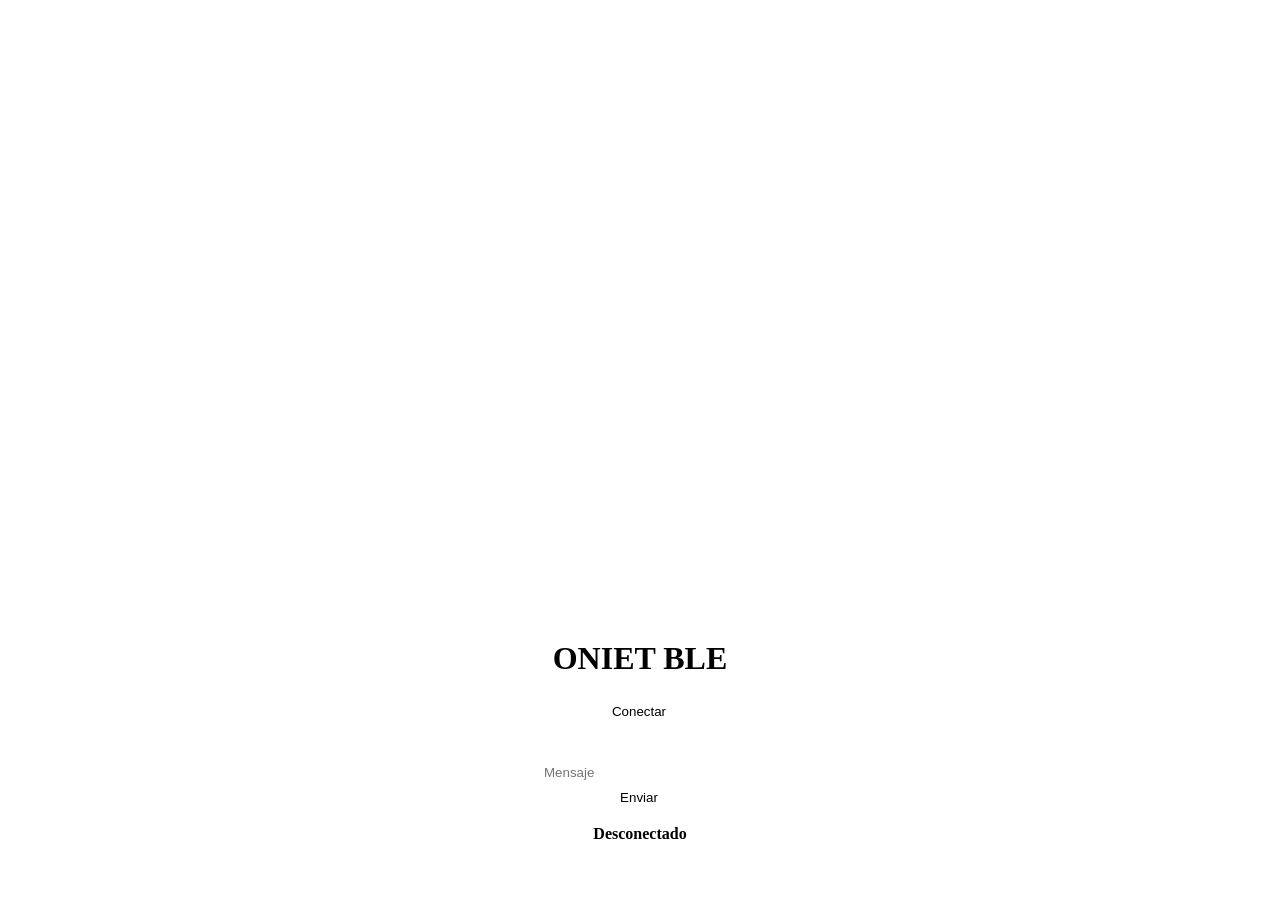
<file: paginaweb/BLE/index.html>
<!DOCTYPE html>
<html lang="es">
<head>
    <meta charset="UTF-8">
    <meta name="viewport" content="width=device-width, initial-scale=1.0">
    <title>ONIET BLE</title>

    <link rel="stylesheet" href="style.css">
</head>

<body>

    <h1>ONIET BLE</h1>

    <button id="connect">Conectar</button>

    <br><br>

    <input id="message" type="text" placeholder="Mensaje">

    <button id="send">Enviar</button>

    <p id="status">Desconectado</p>

    <pre id="received"></pre>

    <script>

        let device;
        let characteristic;

        const SERVICE_UUID = "0000ffe0-0000-1000-8000-00805f9b34fb";
        const CHARACTERISTIC_UUID = "0000ffe1-0000-1000-8000-00805f9b34fb";


        document.getElementById("connect").addEventListener("click", async () => {

            try {

                device = await navigator.bluetooth.requestDevice({
                    filters: [
                        { services: [SERVICE_UUID] }
                    ]
                });

                document.getElementById("status").textContent =
                    "Conectando...";

                const server = await device.gatt.connect();

                const service =
                    await server.getPrimaryService(SERVICE_UUID);

                characteristic =
                    await service.getCharacteristic(CHARACTERISTIC_UUID);

                await characteristic.startNotifications();

                let buffer = "";

                characteristic.addEventListener(
                    "characteristicvaluechanged",
                    event => {

                        const decoder = new TextDecoder();

                        const mensaje = decoder.decode(event.target.value);

                        buffer += mensaje;

                        const partes = buffer.split("\n");

                        buffer = partes.pop();

                        for (const registro of partes) {

                            console.log("REGISTRO:", registro);

                            document.getElementById("received").textContent =
                                registro;
                        }
                    }
                );

                document.getElementById("status").textContent =
                    "🟢 Conectado a " + device.name;

            } catch (error) {

                console.error(error);

                document.getElementById("status").textContent =
                    "❌ Error: " + error.message;
            }

        });


        document.getElementById("send").addEventListener("click", async () => {

            if (!characteristic) {
                alert("Primero conectá el Bluetooth");
                return;
            }

            document.getElementById("received").textContent = "";

            const message =
                document.getElementById("message").value;

            const encoder = new TextEncoder();

            const data = encoder.encode(message);

            await characteristic.writeValue(data);

            console.log("Enviado:", message);

        });

    </script>

</body>
</html>
</file>
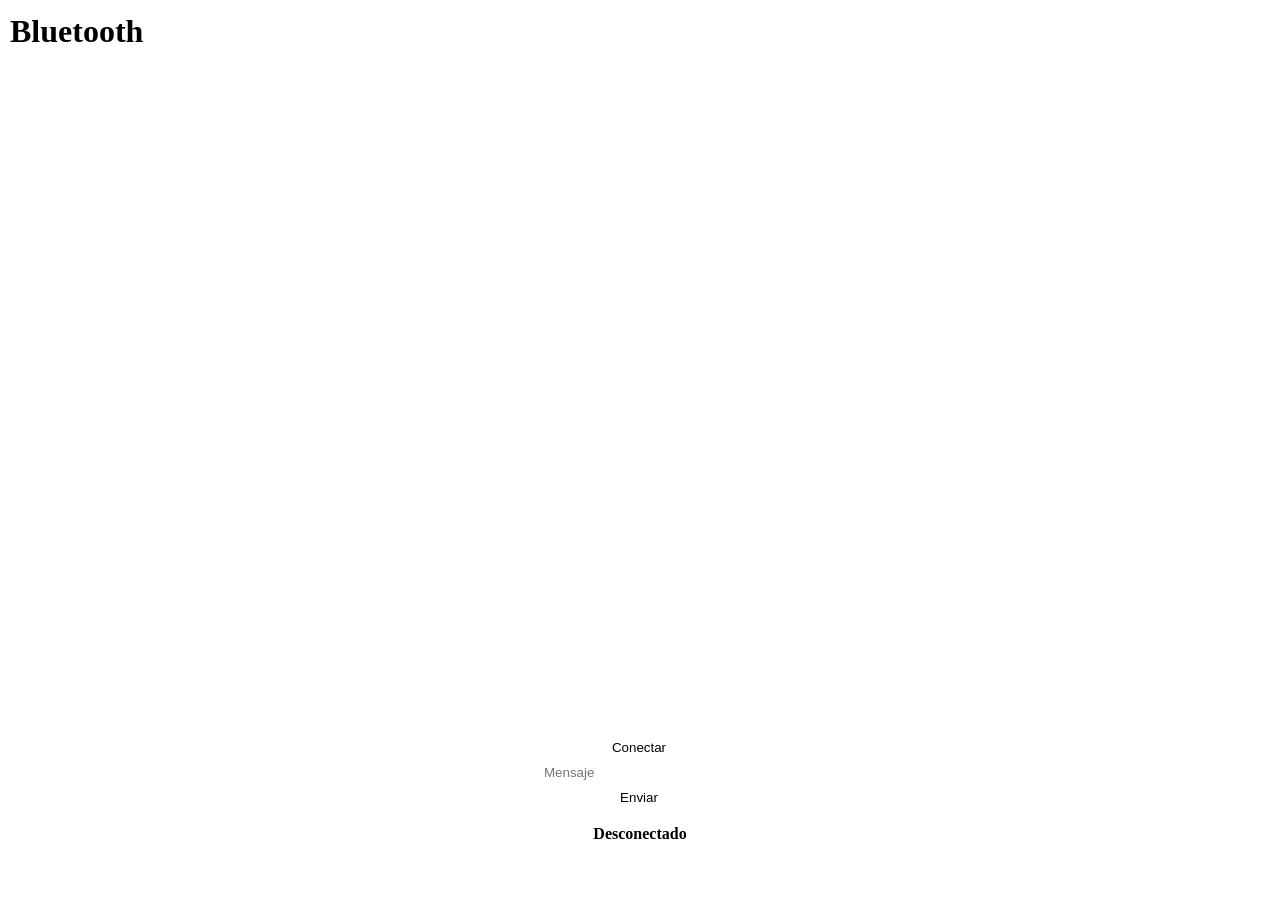
<file: paginaweb/ble.html>
<!DOCTYPE html>
<html lang="es">
<head>
    <meta charset="UTF-8">
    <meta name="viewport" content="width=device-width, initial-scale=1.0">
    <title>BLE</title>

    <link rel="stylesheet" href="CSS/tema.css">
    <link rel="stylesheet" href="CSS/ble.css">
</head>

<body>

    <header class="bartop">
        <h1>Bluetooth</h1>
        <button class="theme" id="theme">
            <ion-icon id="itheme" name="moon"></ion-icon>
        </button>
    </header>

    <button id="connect">Conectar</button>

    <input id="message" type="text" placeholder="Mensaje">

    <button id="send">Enviar</button>

    <p id="status">Desconectado</p>

    <pre id="received"></pre>

    <script>

        

    </script>

</body>
</html>
</file>
<file: paginaweb/BLE/style.css>
* {
  box-sizing: border-box;
  transition: .3s;
}

:root{
    --radius: 15px;
}

:root.dark {
  --background: #20251d;
  --surface:#2b3226;
  --panel:#384321;
  --special:#78905f;
  --border:#58654a;
  --border-special: #a87573;
  --text: #e3e0cf;
  --text-special: #dfbcbc;
}

:root.light {
  --background: #e4e1d5;
  --surface:#c6ccb1;
  --panel: #b9c5a6;
  --special:#718c67;
  --border:#9da98a;
  --border-special:#a97876;
  --text:#3b3c32;
  --text-special: #ead1d0;
}

body {
  height: 100vh;
  width: 100vw;

  top: 0;
  left: 0;

  margin: 0;

  /*overflow: hidden;*/

  background: var(--background);

  display: flex;
  flex-flow: column;
  justify-content: end;
  align-items: center;

  padding: 15px;

  color: var(--text);
  font-weight: bold;
}

.bartop {
  position: absolute;
  top: 0;
  left: 0;

  padding: 10px;

  width: 100vw;
  height: 7vh;

  background: var(--panel);

  display: flex;
  justify-content: space-between;
  align-items: center;

  z-index: 10;
}

.theme {
  height: 25px;
  width: 25px;

  border: 1px solid var(--border);
  border-radius: 99px;

  background:var(--special);

  color: var(--text);
  
  display: flex;
  justify-content: center;
  align-items: center;

  transform: rotate(0deg);

  transition: transform .5s;
}

.theme.active {
  transform: rotate(180deg);
}

main {
    width: 100%;
    height: calc(100% - 6vh);

    background: var(--surface);

    border: 1px dashed var(--border);
    border-radius: var(--radius);

    display: flex;
    flex-direction: column;
    justify-content: center;
    align-items: center;

    padding: 20px;

    gap: 20px;
}

input {
  background: var(--panel);

  width: 200px;
  height:25px;

  border-radius: 99px;
  
  padding-top: 2px;
  padding-left: 4px;

  resize: none;

  transition: 0.5s;
  transform: translateY(0);
  border: 1px dashed var(--border);

  color: var(--text);
}

article {
    display: flex;
    justify-content: center;
    align-items: center;

    width: clamp(300px, 30%, 1000px);
    padding: 10px;

    background-color: var(--special);

    border: 1px dashed var(--border);
    border-radius: 999px;

    gap: 10px;
}

button {
    margin: 0;

    background: var(--special);

    width: 200px;
    height:25px;

    border-radius: 99px;
    
    padding-top: 2px;
    padding-left: 4px;

    transition: 0.5s;
    transform: translateY(0);
    border: 1px dashed var(--border);
}

#lectorQR {
    width: 300px;
    max-width: 90vw;
    margin: 20px auto;
}

#lectorQR video {
    width: 100% !important;
}
</file>
<file: paginaweb/CSS/tema.css>
:root{
  --radius: 15px;
  --padding: 15px;
}

:root.dark {

  --background: #241F1C;       /* Fondo general */
  --surface:    #302925;       /* Tarjetas / contenedores */
  --panel:      #3B322D;       /* Paneles / inputs */
  --special:    #D49A72;       /* Turquesa principal */
  --button:     #91A88B;
  --border:     #594A40;       /* Bordes */
  --border-special: #997A70;   /* Rojo: alertas / acciones críticas */
  --text:       #F4EEE7;       /* Texto principal */
  --text-special: #D3C3B4;     /* Texto secundario / acentos */

}

:root.light {
  --background: #EEE9DF;      /* Fondo crema */
  --surface: #FBF8F2;         /* Tarjetas */
  --panel: #E8DED2;            /* Paneles e inputs */
  --special: #C47B52;          /* Acento terracota */
  --button: #71866F;           /* Botones cálidos */
  --border: #C9B8A6;           /* Bordes suaves */
  --border-special: #C99886;   /* Acento más oscuro */
  --text: #302A26;             /* Texto principal */
  --text-special: #796A5F;     /* Texto secundario */
}
</file>
<file: paginaweb/CSS/ble.css>
* {
  box-sizing: border-box;
  transition: .3s;
}

:root{
  --radius: 15px;
  --padding: 15px;
}

html, body {
  width: 100%;
  height: 100%;
  margin: 0;
}

body {
  min-height: 100dvh;
  width: 100vw;

  top: 0;
  left: 0;

  margin: 0;

  /*overflow: hidden;*/

  background: var(--background);

  display: flex;
  flex-flow: column;
  justify-content: end;
  align-items: center;

  padding: 15px;

  color: var(--text);
  font-weight: bold;
}

.absolutes {
  position: absolute;

  width: 100vw;
  height: 100vh;

  top: 0;
  left: 0;

  display: grid;

  grid-template-columns: repeat(7, 1fr);
  grid-template-rows: repeat(9, 1fr);
}

.bartop {
  position: absolute;
  top: 0;
  left: 0;

  padding: 10px;

  width: 100vw;
  height: 7vh;

  background: var(--panel);

  display: flex;
  justify-content: space-between;
  align-items: center;

  z-index: 10;
}

.theme {
  height: 25px;
  width: 25px;

  border: 1px solid var(--border);
  border-radius: 99px;

  background:var(--special);

  color: var(--text);
  
  display: flex;
  justify-content: center;
  align-items: center;

  transform: rotate(0deg);

  transition: transform .5s;
}

.theme.active {
  transform: rotate(180deg);
}

.main {
  width: 100%;
  height: calc(100% - 6vh);

  background: var(--surface);

  border: 1px dashed var(--border);
  border-radius: var(--radius);

  display: flex;
  flex-direction: column;
  justify-content: center;
  align-items: center;

  padding: 20px;

  gap: 20px;
}

input {
  background: var(--panel);

  width: 200px;
  height:25px;

  border-radius: 99px;
  
  padding-top: 2px;
  padding-left: 4px;

  resize: none;

  transition: 0.5s;
  transform: translateY(0);
  border: 1px dashed var(--border);

  color: var(--text);
}

.inputs {
  display: flex;
  justify-content: center;
  align-items: center;

  width: clamp(300px, 30%, 1000px);
  padding: 10px;

  background-color: var(--special);

  border: 1px dashed var(--border);
  border-radius: 999px;

  gap: 10px;
}

button {
  margin: 0;

  background: var(--special);

  width: 200px;
  height:25px;

  border-radius: 99px;
  
  padding-top: 2px;
  padding-left: 4px;

  transition: 0.5s;
  transform: translateY(0);
  border: 1px dashed var(--border);
}

#lectorQR {
  width: 300px;
  max-width: 90vw;
  margin: 20px auto;
}

#lectorQR video {
  width: 100% !important;
}

.zone {

  position: relative;

  bottom: 5px;
  right: 5px;

  width: 170px;
  height: 170px;
  display: flex;

  justify-content: center;
  align-items: center;

  z-index: 100;

  grid-row: 8/10;
  grid-column: 5/8;

  --cantidad: 6;
  --radio: 65px;
}


/* =========================
   BOTÓN CENTRAL
========================= */

.navigation {

  position: absolute;
  z-index: 10;

  width: 50px;
  height: 50px;

  cursor: pointer;

  display: flex;

  justify-content: center;
  align-items: center;

  border-radius: 50%;

  background: var(--button);

  transition: 0.5s;

  border: 1px dashed var(--border);

  transform: translate(100%, 100%);
}


/* =========================
   BOTONES
========================= */

.item {

  position: fixed;
  z-index: 5;

  width: 40px;
  height: 40px;

  background: var(--panel);

  border-radius: 50%;
  border: 1px dashed var(--border);

  display: flex;

  justify-content: center;
  align-items: center;

  /*
    Todos empiezan en el centro
  */

  transform: translate(120%, 120%);

  transition:
    transform 0.5s,
    background 0.3s;
}


/* =========================
   MENÚ ABIERTO
========================= */

.zone.active .item {
    --angulo: calc(
        (360deg / var(--cantidad)) * var(--i) - 90deg
    );

    transform:
        translate(
            calc(cos(var(--angulo)) * var(--radio)),
            calc(sin(var(--angulo)) * var(--radio))
        );
}


/* =========================
   ICONOS
========================= */

ion-icon {
  font-size: 22px;
  color: var(--text);
}


/* =========================
   BOTÓN CENTRAL
========================= */

.zone.active .navigation {

  transform: rotate(180deg);

}


/* =========================
   HOVER
========================= */

.navigation:hover {
    background: var(--special);
}

.item:hover {

  background: var(--border-special);

  transform:
    translate(
      calc(var(--x) * 65px),
      calc(var(--y) * 65px)
    )
    scale(1.15);

}
</file>
